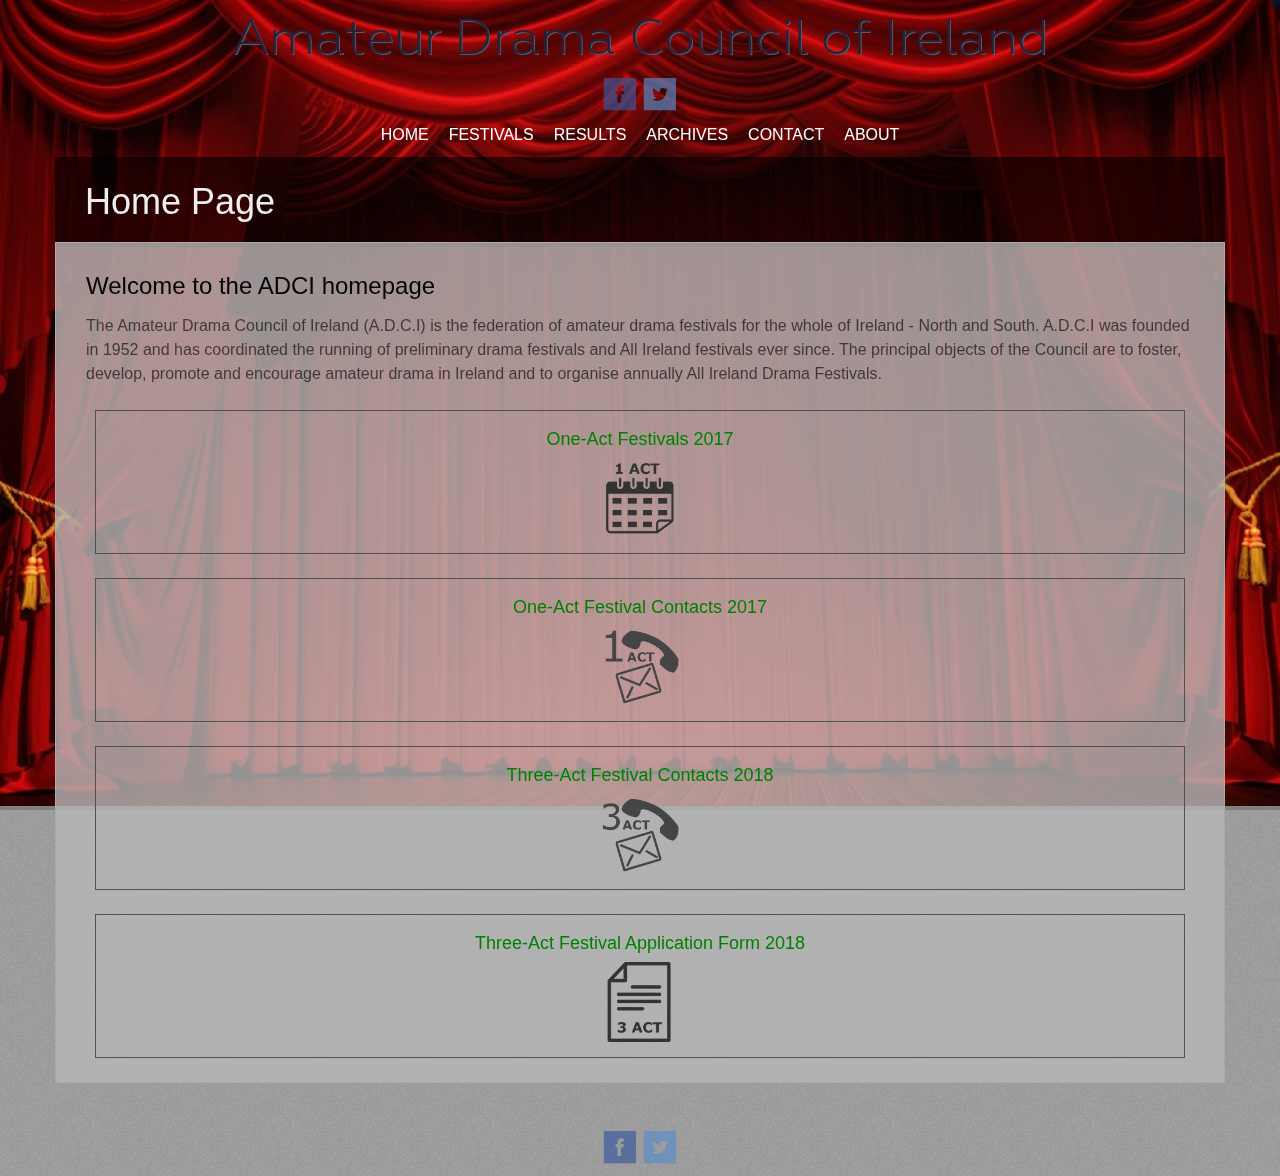
<file: index.html>
<html lang="en">
<head>
    <meta charset="UTF-8">
    <meta name="viewport" content="width=device-width, initial-scale=1">

    <title>Amateur Drama Council of Ireland</title>

    <link rel="canonical" href="http://adci.ie/">
    <link rel="shortlink" href="http://adci.ie/">
    <link rel="stylesheet" id="fifteen-bootstrap-style-css" href="css/fifteenBootstrap.css" type="text/css" media="all">
    <link rel="stylesheet" id="fifteen-basic-style-css" href="css/fifteenStyle.css" type="text/css" media="all">
    <link rel="stylesheet" id="fifteen-main-skin-css" href="css/fifteenSkins.css" type="text/css" media="all">
</head>
<body>
<div id="parallax-bg"></div>
<div id="foreground">

    <header role="banner">
        <h1 class="site-title">
            <a href="http://adci.ie/" title="Amateur Drama Council of Ireland" rel="home">Amateur Drama Council of
                Ireland</a>
        </h1>

        <div class="social-icons">
            <a target="_blank" href="https://www.facebook.com/adcipage/" title="Facebook"><img src="/img/facebook.png"></a>
            <a target="_blank" href="https://twitter.com/ADCI_Forum" title="Twitter"><img src="/img/twitter.png"></a>
        </div>
    </header>

    <div class="default-nav-wrapper">
        <nav id="site-navigation" role="navigation">
            <ul>
                <li><a href="/">Home</a></li>
                <li><a href="/festivals.html">Festivals</a></li>
                <li><a href="/results.html">Results</a></li>
                <li><a href="/archives.html">Archives</a></li>
                <li><a href="/contact.html">Contact</a></li>
                <li><a href="/about.html">About</a></li>
            </ul>
        </nav>
    </div>

    <h1 class="container navigation-context-header">Home Page</h1>

    <main id="content" class="container" role="main">

        <article>
            <h4 class="article-header">Welcome to the ADCI homepage</h4>
            <p>The Amateur Drama Council of Ireland (A.D.C.I) is the federation of amateur drama festivals for the whole
                of Ireland - North and South.
                A.D.C.I was founded in 1952 and has coordinated the running of preliminary drama festivals and All
                Ireland festivals ever since.
                The principal objects of the Council are to foster, develop, promote and encourage amateur drama in
                Ireland and to organise annually All Ireland Drama Festivals.</p>
        </article>

        <a href="/festivalList.php?year=2017&oneAct=true">
            <div class="widget">
                <h5>One-Act Festivals 2017</h5>
                <img class="aligncenter" src="/img/1ActLineUp.png" alt="1 Act Festivals" width="80" height="80">
            </div>
        </a>

        <a href="/doc/2017/OneActContacts2017.pdf">
            <div class="widget">
                <h5>One-Act Festival Contacts 2017</h5>
                <img class="aligncenter" src="/img/1ActContactIcon.png" alt="One-Act festival Organisers 2017"
                     width="80" height="80">
            </div>
        </a>

        <a href="/doc/2018/ThreeActContacts2018.pdf">
            <div class="widget">
                <h5>Three-Act Festival Contacts 2018</h5>
                <img class="aligncenter" src="/img/3ActContacts.png" alt="Three-Act festival Organisers 2018"
                     width="80" height="80">
            </div>
        </a>

        <a href="/doc/2017/ThreeActApplicationForm2017.docx">
            <div class="widget">
                <h5>Three-Act Festival Application Form 2018</h5>
                <img class="aligncenter" src="/img/3ActApplicationForm.png"
                     alt="Three-Act Festival Application Form 2018" width="80" height="80">
            </div>
        </a>

    </main>

    <footer class="social-icons">
        <a target="_blank" href="https://www.facebook.com/adcipage/" title="Facebook"><img src="/img/facebook.png"
                                                                                           alt="Facebook"></a>
        <a target="_blank" href="https://twitter.com/ADCI_Forum/" title="Twitter"><img src="/img/twitter.png"
                                                                                       alt="Twitter"></a>
    </footer>

</div>

</body>
</html>
</file>
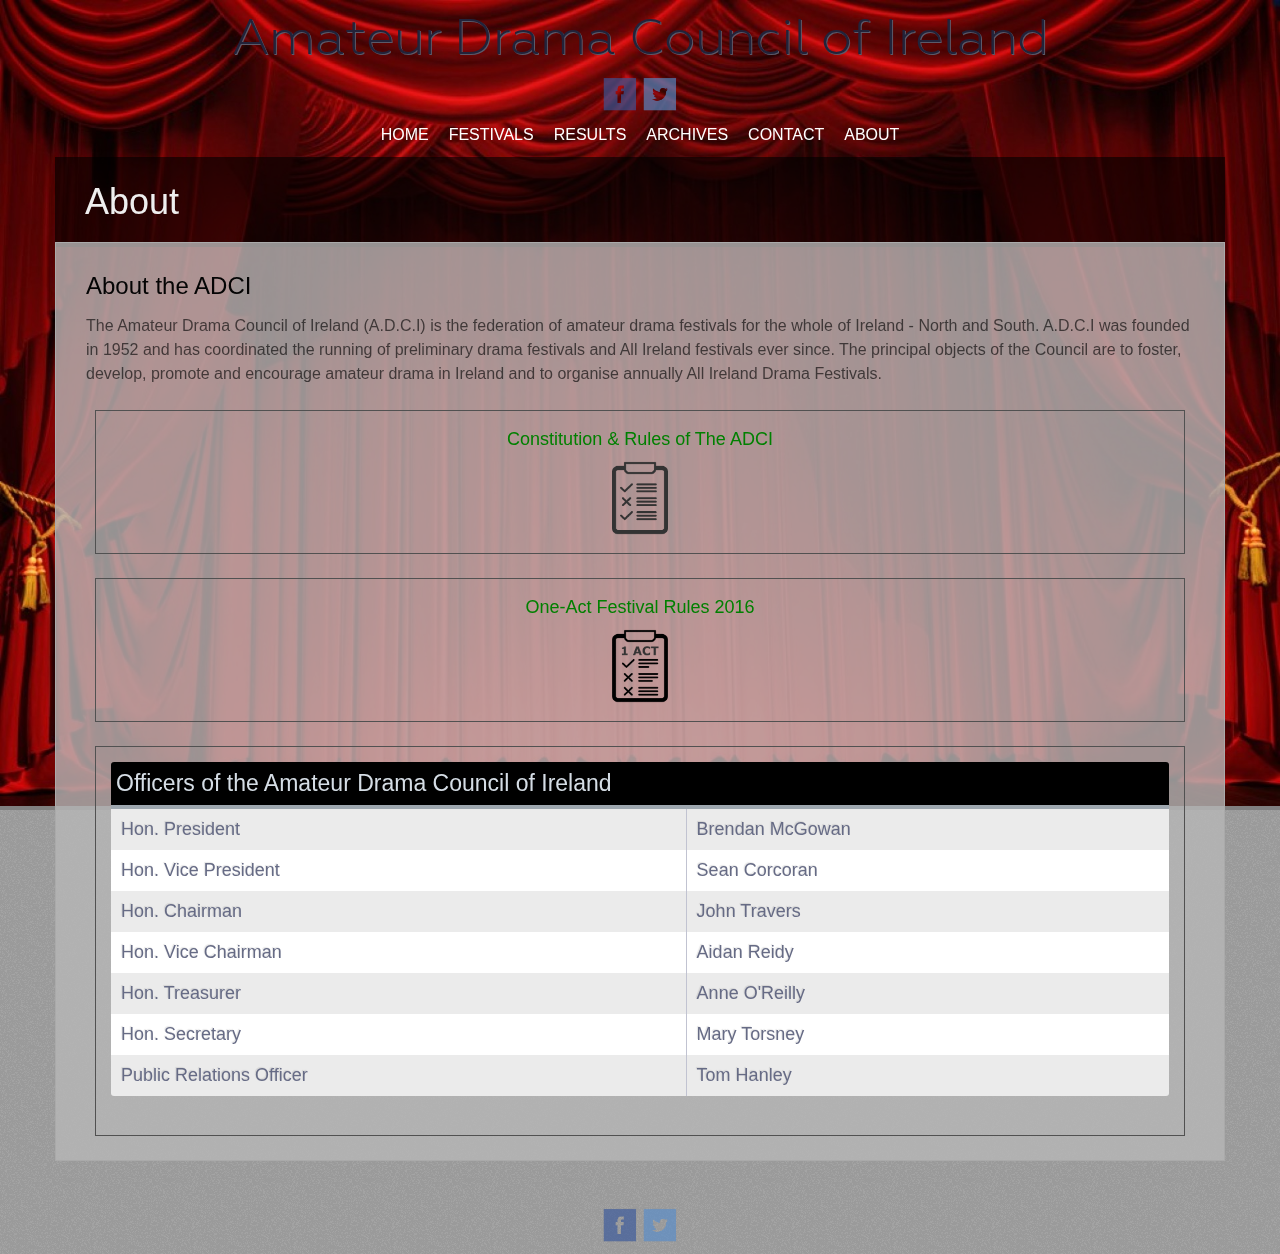
<file: about.html>
<html lang="en">
<head>
    <meta charset="UTF-8">
    <meta name="viewport" content="width=device-width, initial-scale=1">

    <title>Amateur Drama Council of Ireland</title>

    <link rel="canonical" href="http://adci.ie/results.html">
    <link rel="stylesheet" id="fifteen-bootstrap-style-css" href="css/fifteenBootstrap.css" type="text/css" media="all">
    <link rel="stylesheet" id="fifteen-basic-style-css" href="css/fifteenStyle.css" type="text/css" media="all">
    <link rel="stylesheet" id="fifteen-main-skin-css" href="css/fifteenSkins.css" type="text/css" media="all">
    <link rel="stylesheet" type="text/css" href="/css/table.css" media="all">
</head>
<body>
<div id="parallax-bg"></div>
<div id="foreground">

    <header role="banner">
        <h1 class="site-title">
            <a href="/" title="Amateur Drama Council of Ireland" rel="home">Amateur Drama Council of
                Ireland</a>
        </h1>

        <div class="social-icons">
            <a target="_blank" href="https://www.facebook.com/adcipage/" title="Facebook"><img
                src="img/facebook.png"></a>
            <a target="_blank" href="https://twitter.com/ADCI_Forum" title="Twitter"><img src="img/twitter.png"></a>
        </div>
    </header>

    <div class="default-nav-wrapper">
        <nav id="site-navigation" role="navigation">
            <ul>
                <li><a href="/">Home</a></li>
                <li><a href="/festivals.html">Festivals</a></li>
                <li><a href="/results.html">Results</a></li>
                <li><a href="/archives.html">Archives</a></li>
                <li><a href="/contact.html">Contact</a></li>
                <li><a href="/about.html">About</a></li>
            </ul>
        </nav>
    </div>

    <h1 class="container navigation-context-header">About</h1>

    <main id="content" class="container" role="main">

        <article>
            <h4 class="article-header">About the ADCI</h4>
            <p>The Amateur Drama Council of Ireland (A.D.C.I) is the federation of amateur drama festivals for the whole
                of Ireland - North and South.
                A.D.C.I was founded in 1952 and has coordinated the running of preliminary drama festivals and All
                Ireland festivals ever since.
                The principal objects of the Council are to foster, develop, promote and encourage amateur drama in
                Ireland and to organise annually All Ireland Drama Festivals.</p>
        </article>

        <a href="/doc/2015/ConstitutionofTheADCI2015.pdf">
            <div class="widget">
                <h5>Constitution &amp; Rules of The ADCI</h5>
                <img class="aligncenter" src="img/RulesIcon.png" alt="3 Act Contacts Icon" width="80" height="80">
            </div>
        </a>

        <a href="/doc/2016/OneActRules2016.pdf">
            <div class="widget">
                <h5>One-Act Festival Rules 2016</h5>
                <img class="aligncenter" src="img/1ActrulesIcon.png" alt="3 Act Contacts Icon" width="80" height="80">
            </div>
        </a>

        <div class="widget">
            <table id="table">
                <thead>
                <tr>
                    <th id="header" colspan="2">Officers of the Amateur Drama Council of Ireland</th>
                </tr>
                </thead>
                <tbody class="table-hover">
                <tr>
                    <td class="text-left">Hon. President</td>
                    <td class="text-left">Brendan McGowan</td>
                </tr>
                <tr>
                    <td class="text-left">Hon. Vice President</td>
                    <td class="text-left">Sean Corcoran</td>
                </tr>
                <tr>
                    <td class="text-left">Hon. Chairman</td>
                    <td class="text-left">John Travers</td>
                </tr>
                <tr>
                    <td class="text-left">Hon. Vice Chairman</td>
                    <td class="text-left">Aidan Reidy</td>
                </tr>
                <tr>
                    <td class="text-left">Hon. Treasurer</td>
                    <td class="text-left">Anne O'Reilly</td>
                </tr>
                <tr>
                    <td class="text-left">Hon. Secretary</td>
                    <td class="text-left">Mary Torsney</td>
                </tr>
                <tr>
                    <td class="text-left">Public Relations Officer</td>
                    <td class="text-left">Tom Hanley</td>
                </tr>
                </tbody>
            </table>
        </div>


    </main>

    <footer class="social-icons">
        <a target="_blank" href="https://www.facebook.com/adcipage/" title="Facebook"><img src="img/facebook.png"
                                                                                           alt="Facebook"></a>
        <a target="_blank" href="https://twitter.com/ADCI_Forum/" title="Twitter"><img src="img/twitter.png"
                                                                                       alt="Twitter"></a>
    </footer>


</div>

</body>
</html>
</file>
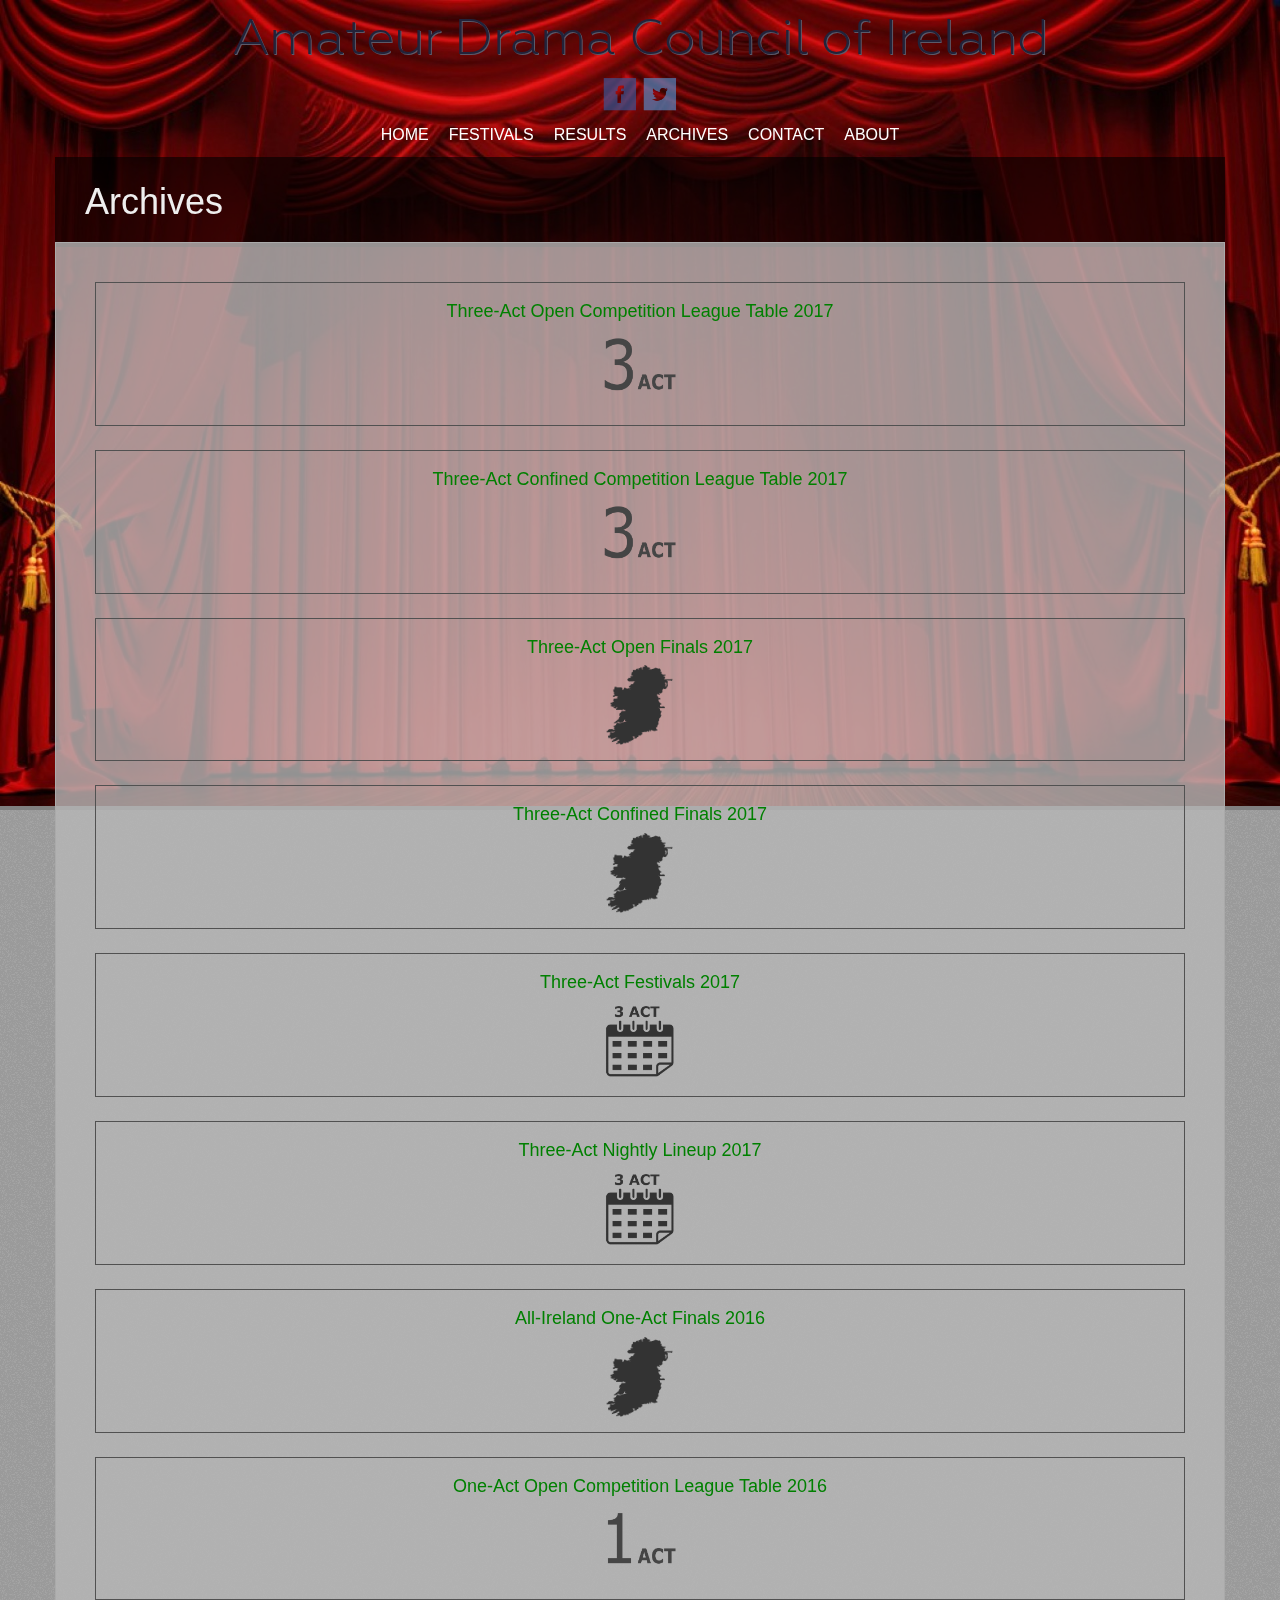
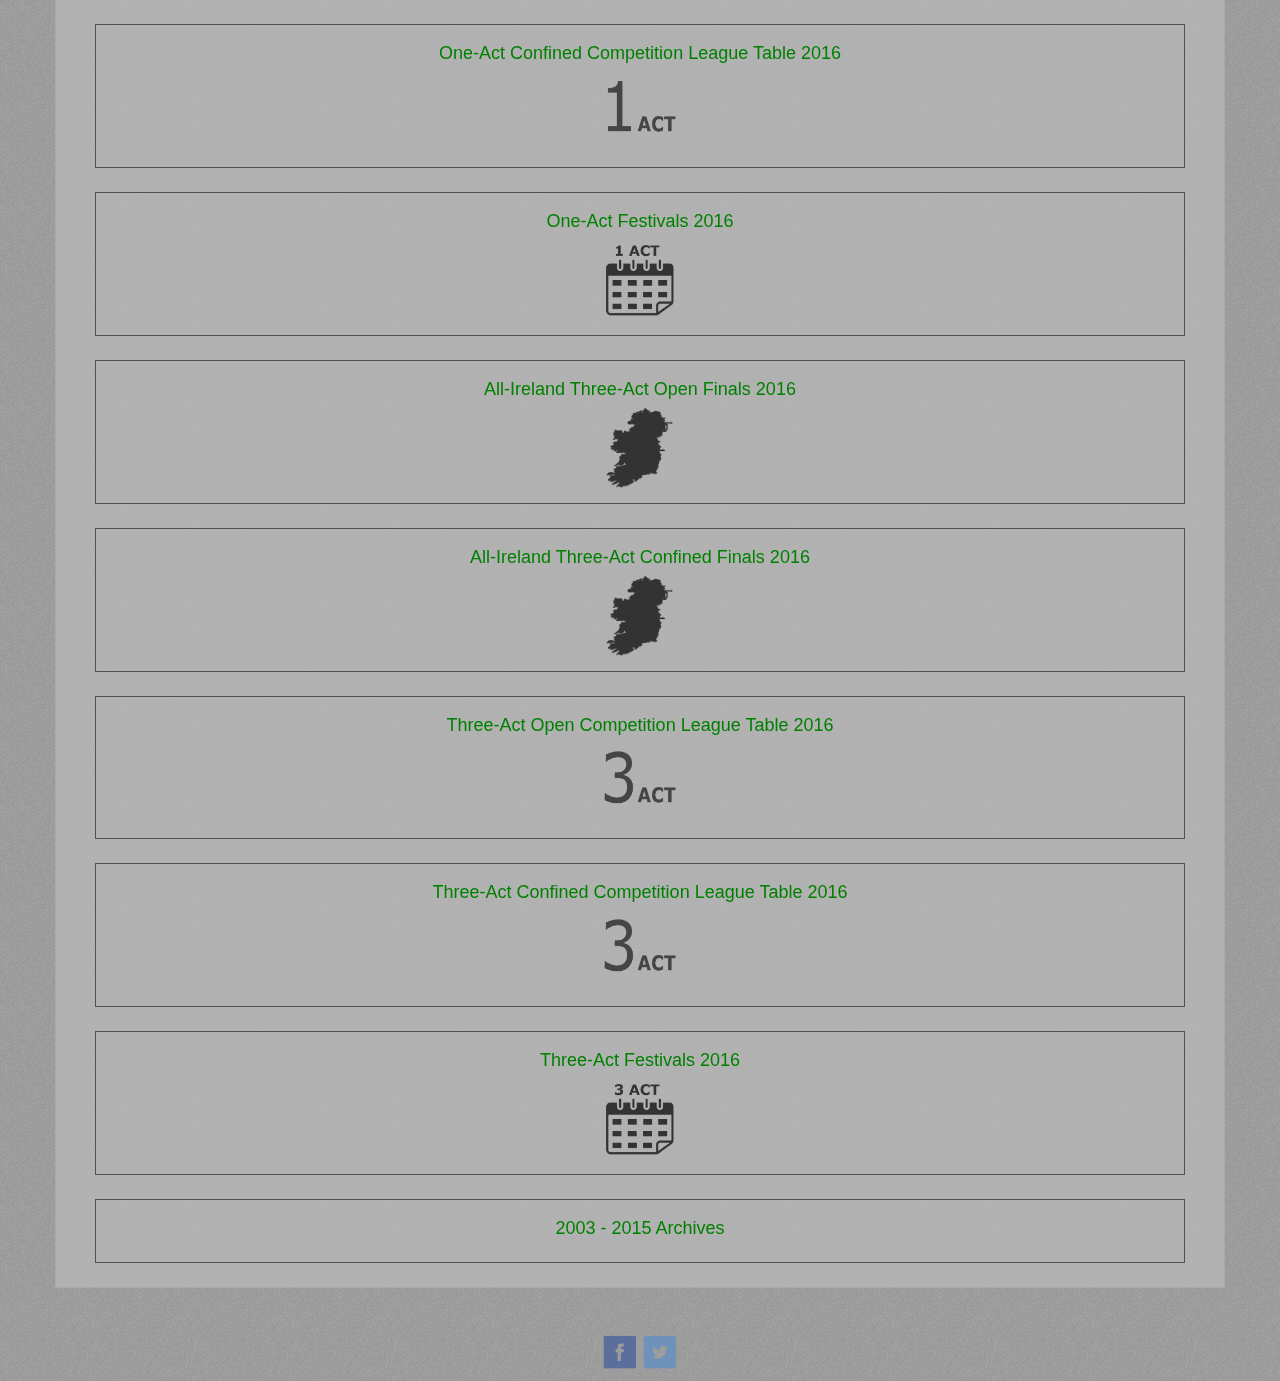
<file: archives.html>
<html lang="en">
<head>
    <meta charset="UTF-8">
    <meta name="viewport" content="width=device-width, initial-scale=1">

    <title>Amateur Drama Council of Ireland</title>

    <link rel="canonical" href="http://adci.ie/results.html">
    <link rel="stylesheet" id="fifteen-bootstrap-style-css" href="css/fifteenBootstrap.css" type="text/css" media="all">
    <link rel="stylesheet" id="fifteen-basic-style-css" href="css/fifteenStyle.css" type="text/css" media="all">
    <link rel="stylesheet" id="fifteen-main-skin-css" href="css/fifteenSkins.css" type="text/css" media="all">
</head>
<body>
<div id="parallax-bg"></div>
<div id="foreground">

    <header role="banner">
        <h1 class="site-title">
            <a href="/" title="Amateur Drama Council of Ireland" rel="home">Amateur Drama Council of
                Ireland</a>
        </h1>

        <div class="social-icons">
            <a target="_blank" href="https://www.facebook.com/adcipage/" title="Facebook"><img
                src="img/facebook.png"></a>
            <a target="_blank" href="https://twitter.com/ADCI_Forum" title="Twitter"><img src="img/twitter.png"></a>
        </div>
    </header>

    <div class="default-nav-wrapper">
        <nav id="site-navigation" role="navigation">
            <ul>
                <li><a href="/">Home</a></li>
                <li><a href="/festivals.html">Festivals</a></li>
                <li><a href="/results.html">Results</a></li>
                <li><a href="/archives.html">Archives</a></li>
                <li><a href="/contact.html">Contact</a></li>
                <li><a href="/about.html">About</a></li>
            </ul>
        </nav>
    </div>

    <h1 class="container navigation-context-header">Archives</h1>

    <main id="content" class="container" role="main">

        <a href="/leagueTable.php?year=2017&competition=Open">
            <div class="widget">
                <h5>Three-Act Open Competition League Table 2017</h5>
                <img class="aligncenter" src="img/3ActIcon.png"
                     alt="Three-Act Open Competition League Table 2017" width="80" height="80">
            </div>
        </a>

        <a href="/leagueTable.php?year=2017&competition=Confined">
            <div class="widget">
                <h5>Three-Act Confined Competition League Table 2017</h5>
                <img class="aligncenter" src="img/3ActIcon.png"
                     alt="Three-Act Confined Competition League Table 2017" width="80" height="80">
            </div>
        </a>

        <a href="/festival.php?name=All-Ireland Open&year=2017">
            <div class="widget">
                <h5>Three-Act Open Finals 2017</h5>
                <img class="aligncenter" src="/img/All-IrelandIcon.png" alt="All-Ireland Confined Finals 2017" width="80" height="80">
            </div>
        </a>

        <a href="/festival.php?name=All-Ireland Confined&year=2017">
            <div class="widget">
                <h5>Three-Act Confined Finals 2017</h5>
                <img class="aligncenter" src="/img/All-IrelandIcon.png" alt="All-Ireland Confined Finals 2017" width="80" height="80">
            </div>
        </a>

        <a href="/festivalList.php?year=2017">
            <div class="widget">
                <h5>Three-Act Festivals 2017</h5>
                <img class="aligncenter" src="/img/3ActlineUp.png" alt="3 Act Festivals" width="80" height="80">
            </div>
        </a>

        <a href="/doc/2017/WhatsOnNightly2017.pdf">
            <div class="widget">
                <h5>Three-Act Nightly Lineup 2017</h5>
                <img class="aligncenter" src="/img/3ActlineUp.png" alt="Three-Act Nightly Lineup 2017"
                     width="80" height="80">
            </div>
        </a>

        <a href="/festival.php?name=All-Ireland One Act&year=2016&oneAct=true">
            <div class="widget">
                <h5>All-Ireland One-Act Finals 2016</h5>
                <img class="aligncenter" src="img/All-IrelandIcon.png"
                     alt="All-Ireland One-Act Finals 2016" width="80" height="80">
            </div>
        </a>

        <a href="/leagueTable.php?year=2016&competition=Open&oneAct=true">
            <div class="widget">
                <h5>One-Act Open Competition League Table 2016</h5>
                <img class="aligncenter" src="img/1ActIcon.png"
                     alt="One-Act Open Competition League Table 2016" width="80" height="80">
            </div>
        </a>

        <a href="/leagueTable.php?year=2016&competition=Confined&oneAct=true">
            <div class="widget">
                <h5>One-Act Confined Competition League Table 2016</h5>
                <img class="aligncenter" src="img/1ActIcon.png"
                     alt="One-Act Confined Competition League Table 2016" width="80" height="80">
            </div>
        </a>

        <a href="/festivalList.php?year=2016&oneAct=true">
            <div class="widget">
                <h5>One-Act Festivals 2016</h5>
                <img class="aligncenter" src="/img/1ActLineUp.png" alt="1 Act Festivals" width="80" height="80">
            </div>
        </a>

        <a href="/festival.php?name=All-Ireland Open&year=2016">
            <div class="widget">
                <h5>All-Ireland Three-Act Open Finals 2016</h5>
                <img class="aligncenter" src="img/All-IrelandIcon.png"
                     alt="All-Ireland Three-Act Open Finals 2016" width="80" height="80">
            </div>
        </a>

        <a href="/festival.php?name=All-Ireland Confined&year=2016">
            <div class="widget">
                <h5>All-Ireland Three-Act Confined Finals 2016</h5>
                <img class="aligncenter" src="img/All-IrelandIcon.png"
                     alt="All-Ireland Three-Act Confined Finals 2016" width="80" height="80">
            </div>
        </a>

        <a href="/leagueTable.php?year=2016&competition=Open">
            <div class="widget">
                <h5>Three-Act Open Competition League Table 2016</h5>
                <img class="aligncenter" src="img/3ActIcon.png"
                     alt="Three-Act Open Competition League Table 2016" width="80" height="80">
            </div>
        </a>


        <a href="/leagueTable.php?year=2016&competition=Confined">
            <div class="widget">
                <h5>Three-Act Confined Competition League Table 2016</h5>
                <img class="aligncenter" src="img/3ActIcon.png"
                     alt="Three-Act Confined Competition League Table 2016" width="80" height="80">
            </div>
        </a>

        <a href="/festivalList.php?year=2016">
            <div class="widget">
                <h5>Three-Act Festivals 2016</h5>
                <img class="aligncenter" src="/img/3ActlineUp.png" alt="3 Act Festivals" width="80" height="80">
            </div>
        </a>




        <a href="http://adci.ie/archives/">
            <div class="widget">
                <h5>2003 - 2015 Archives</h5>
            </div>
        </a>


    </main>

    <footer class="social-icons">
        <a target="_blank" href="https://www.facebook.com/adcipage/" title="Facebook"><img src="img/facebook.png"
                                                                                           alt="Facebook"></a>
        <a target="_blank" href="https://twitter.com/ADCI_Forum/" title="Twitter"><img src="img/twitter.png"
                                                                                       alt="Twitter"></a>
    </footer>


</div>

</body>
</html>
</file>
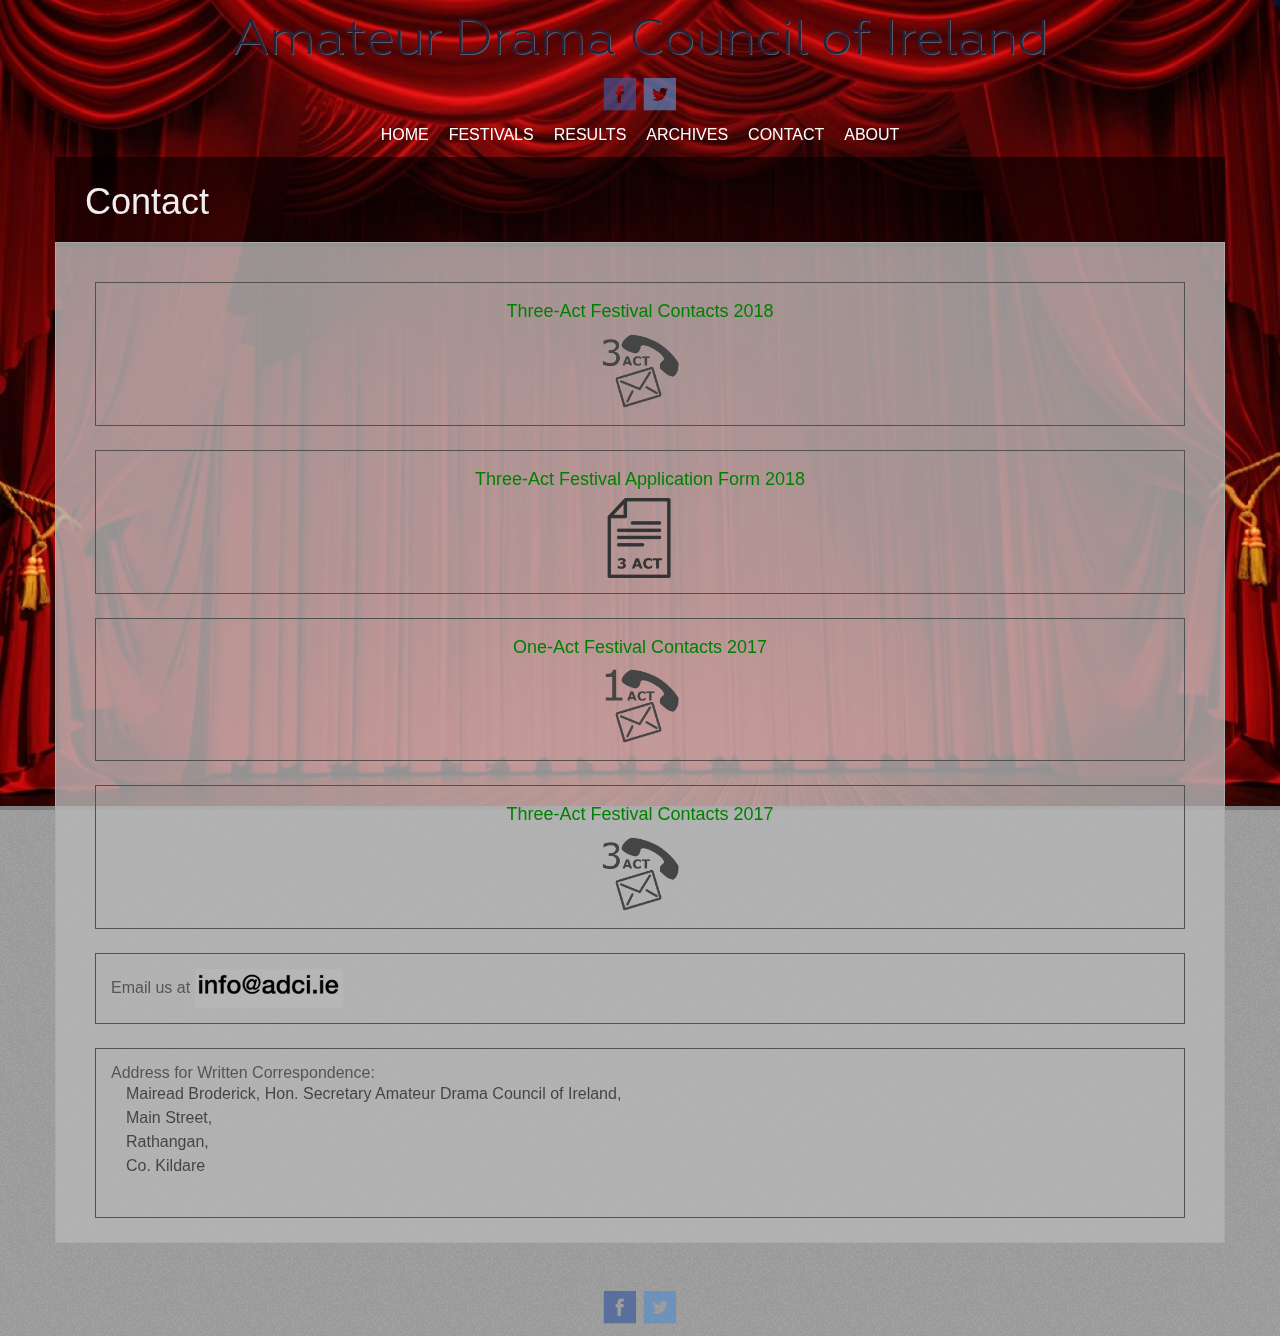
<file: contact.html>
<html lang="en">
<head>
    <meta charset="UTF-8">
    <meta name="viewport" content="width=device-width, initial-scale=1">

    <title>Amateur Drama Council of Ireland</title>

    <link rel="canonical" href="http://adci.ie/results.html">
    <link rel="stylesheet" id="fifteen-bootstrap-style-css" href="css/fifteenBootstrap.css" type="text/css" media="all">
    <link rel="stylesheet" id="fifteen-basic-style-css" href="css/fifteenStyle.css" type="text/css" media="all">
    <link rel="stylesheet" id="fifteen-main-skin-css" href="css/fifteenSkins.css" type="text/css" media="all">
</head>
<body>
<div id="parallax-bg"></div>
<div id="foreground">

    <header role="banner">
        <h1 class="site-title">
            <a href="/" title="Amateur Drama Council of Ireland" rel="home">Amateur Drama Council of
                Ireland</a>
        </h1>

        <div class="social-icons">
            <a target="_blank" href="https://www.facebook.com/adcipage/" title="Facebook"><img
                src="img/facebook.png"></a>
            <a target="_blank" href="https://twitter.com/ADCI_Forum" title="Twitter"><img src="img/twitter.png"></a>
        </div>
    </header>

    <div class="default-nav-wrapper">
        <nav id="site-navigation" role="navigation">
            <ul>
                <li><a href="/">Home</a></li>
                <li><a href="/festivals.html">Festivals</a></li>
                <li><a href="/results.html">Results</a></li>
                <li><a href="/archives.html">Archives</a></li>
                <li><a href="/contact.html">Contact</a></li>
                <li><a href="/about.html">About</a></li>
            </ul>
        </nav>
    </div>

    <h1 class="container navigation-context-header">Contact</h1>

    <main id="content" class="container" role="main">

        <a href="/doc/2018/ThreeActContacts2018.pdf">
            <div class="widget">
                <h5>Three-Act Festival Contacts 2018</h5>
                <img class="aligncenter" src="/img/3ActContacts.png" alt="Three-Act festival Organisers 2018"
                     width="80" height="80">
            </div>
        </a>

        <a href="/doc/2017/ThreeActApplicationForm2017.docx">
            <div class="widget">
                <h5>Three-Act Festival Application Form 2018</h5>
                <img class="aligncenter" src="/img/3ActApplicationForm.png"
                     alt="Three-Act Festival Application Form 2018" width="80" height="80">
            </div>
        </a>

        <a href="/doc/2017/OneActContacts2017.pdf">
            <div class="widget">
                <h5>One-Act Festival Contacts 2017</h5>
                <img class="aligncenter" src="/img/1ActContactIcon.png" alt="One-Act festival Organisers 2017"
                     width="80" height="80">
            </div>
        </a>

        <a href="/doc/2017/ThreeActContacts2017.pdf">
            <div class="widget">
                <h5>Three-Act Festival Contacts 2017</h5>
                <img class="aligncenter" src="/img/3ActContacts.png" alt="Three-Act festival Organisers 2017"
                     width="80" height="80">
            </div>
        </a>

        <div class="widget">
            <h3>Email us at <img src="/img/emailAddress.png" width="148" height="39"></h3>
        </div>


        <div class="widget">
            <h3 class="widget-title">Address for Written Correspondence:</h3>
            <p> Mairead Broderick, Hon. Secretary Amateur Drama Council of Ireland,<br>
                Main Street,<br>
                Rathangan,<br>
                Co. Kildare</p>
        </div>

    </main>

    <footer class="social-icons">
        <a target="_blank" href="https://www.facebook.com/adcipage/" title="Facebook"><img src="img/facebook.png"
                                                                                           alt="Facebook"></a>
        <a target="_blank" href="https://twitter.com/ADCI_Forum/" title="Twitter"><img src="img/twitter.png"
                                                                                       alt="Twitter"></a>
    </footer>


</div>

</body>
</html>
</file>
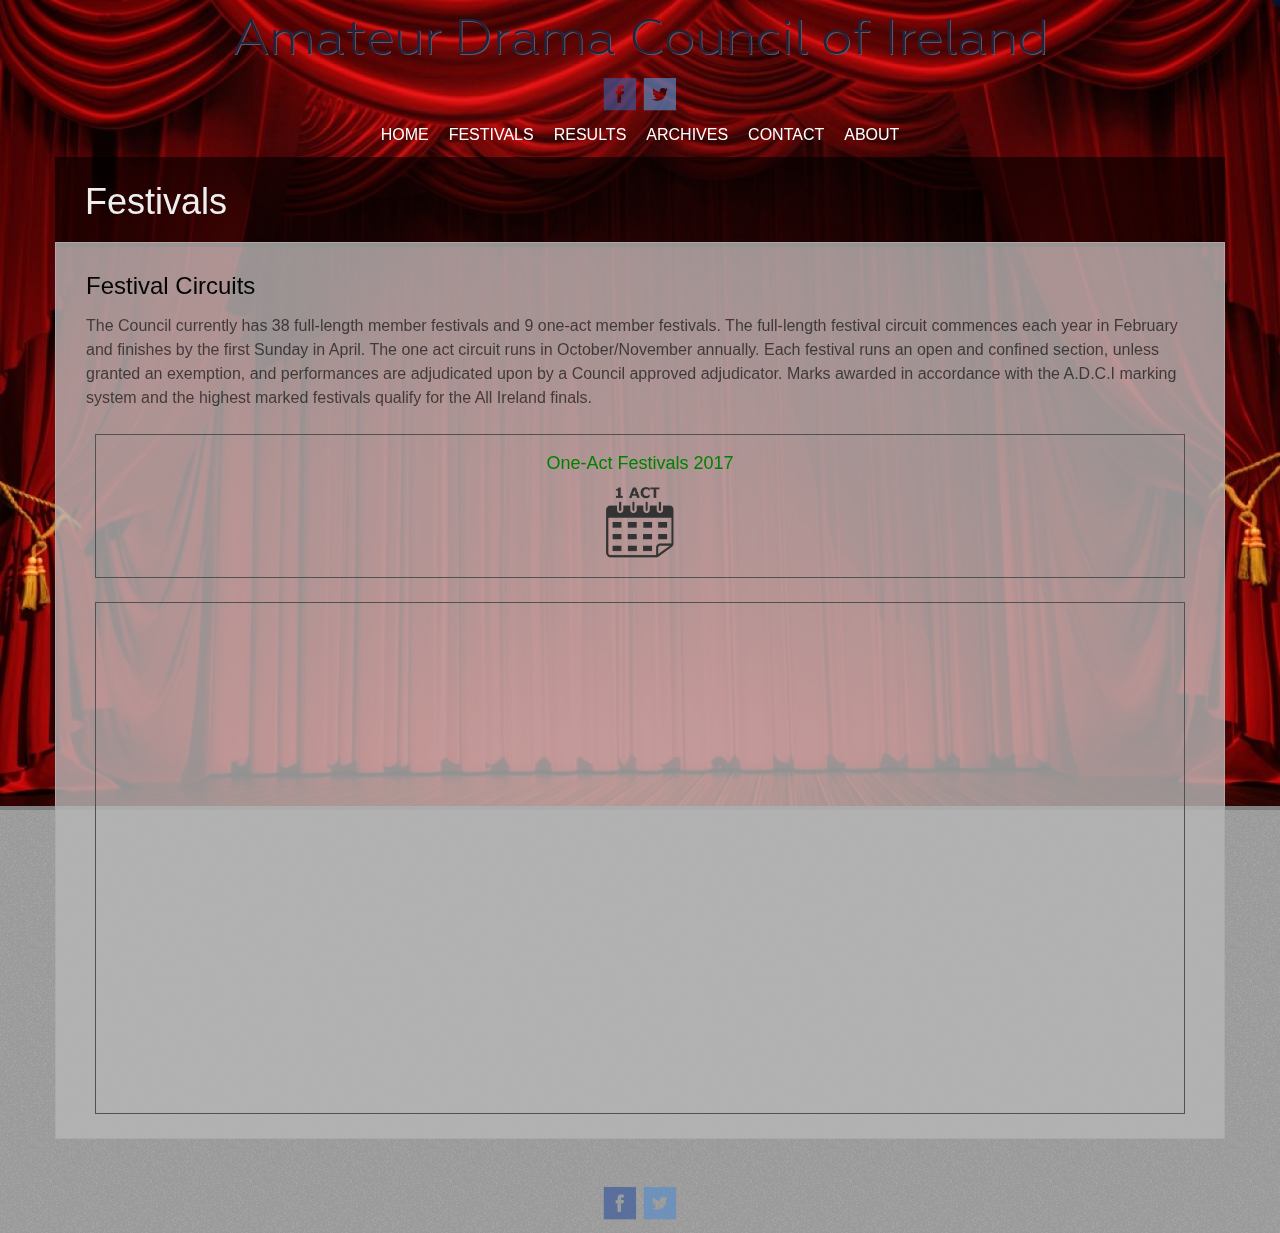
<file: festivals.html>
<html lang="en">
<head>
    <meta charset="UTF-8">
    <meta name="viewport" content="width=device-width, initial-scale=1">

    <title>Amateur Drama Council of Ireland</title>

    <link rel="canonical" href="http://adci.ie/festivals.html">
    <link rel="shortlink" href="http://adci.ie/festivals.html">
    <link rel="stylesheet" id="fifteen-bootstrap-style-css" href="css/fifteenBootstrap.css" type="text/css" media="all">
    <link rel="stylesheet" id="fifteen-basic-style-css" href="css/fifteenStyle.css" type="text/css" media="all">
    <link rel="stylesheet" id="fifteen-main-skin-css" href="css/fifteenSkins.css" type="text/css" media="all">
    <link rel="stylesheet" type="text/css" href="/css/festival.css" media="all">
</head>
<body>
<div id="parallax-bg"></div>
<div id="foreground">

    <header role="banner">
        <h1 class="site-title">
            <a href="/" title="Amateur Drama Council of Ireland" rel="home">Amateur Drama Council of
                Ireland</a>
        </h1>

        <div class="social-icons">
            <a target="_blank" href="https://www.facebook.com/adcipage/" title="Facebook"><img
                src="img/facebook.png"></a>
            <a target="_blank" href="https://twitter.com/ADCI_Forum" title="Twitter"><img src="img/twitter.png"></a>
        </div>
    </header>

    <div class="default-nav-wrapper">
        <nav id="site-navigation" role="navigation">
            <ul>
                <li><a href="/">Home</a></li>
                <li><a href="/festivals.html">Festivals</a></li>
                <li><a href="/results.html">Results</a></li>
                <li><a href="/archives.html">Archives</a></li>
                <li><a href="/contact.html">Contact</a></li>
                <li><a href="/about.html">About</a></li>
            </ul>
        </nav>
    </div>

    <h1 class="container navigation-context-header">Festivals</h1>

    <main id="content" class="container" role="main">

        <article>
            <h4 class="article-header">Festival Circuits</h4>
            <p>The Council currently has 38 full-length member festivals and 9 one-act member festivals.
                The full-length festival circuit commences each year in February and finishes by the first Sunday in
                April.
                The one act circuit runs in October/November annually. Each festival runs an open and confined section,
                unless granted an exemption, and performances are adjudicated upon by a Council approved adjudicator.
                Marks awarded in accordance with the A.D.C.I marking system and the highest marked festivals qualify
                for the All Ireland finals.</p>
        </article>

        <a href="/festivalList.php?year=2017&oneAct=true">
            <div class="widget">
                <h5>One-Act Festivals 2017</h5>
                <img class="aligncenter" src="/img/1ActLineUp.png" alt="1 Act Festivals" width="80" height="80">
            </div>
        </a>

        <div class="widget">
            <iframe class="aligncenter" src="https://www.google.com/maps/d/embed?mid=1o9Q5B6mOuvLgSKiN_tsdpD5lgXM&hl=en" width="640"
                    height="480"></iframe>
        </div>

</main>

<footer class="social-icons">
    <a target="_blank" href="https://www.facebook.com/adcipage/" title="Facebook"><img src="img/facebook.png"
                                                                                       alt="Facebook"></a>
    <a target="_blank" href="https://twitter.com/ADCI_Forum/" title="Twitter"><img src="img/twitter.png"
                                                                                   alt="Twitter"></a>
</footer>


</div>

</body>
</html>
</file>
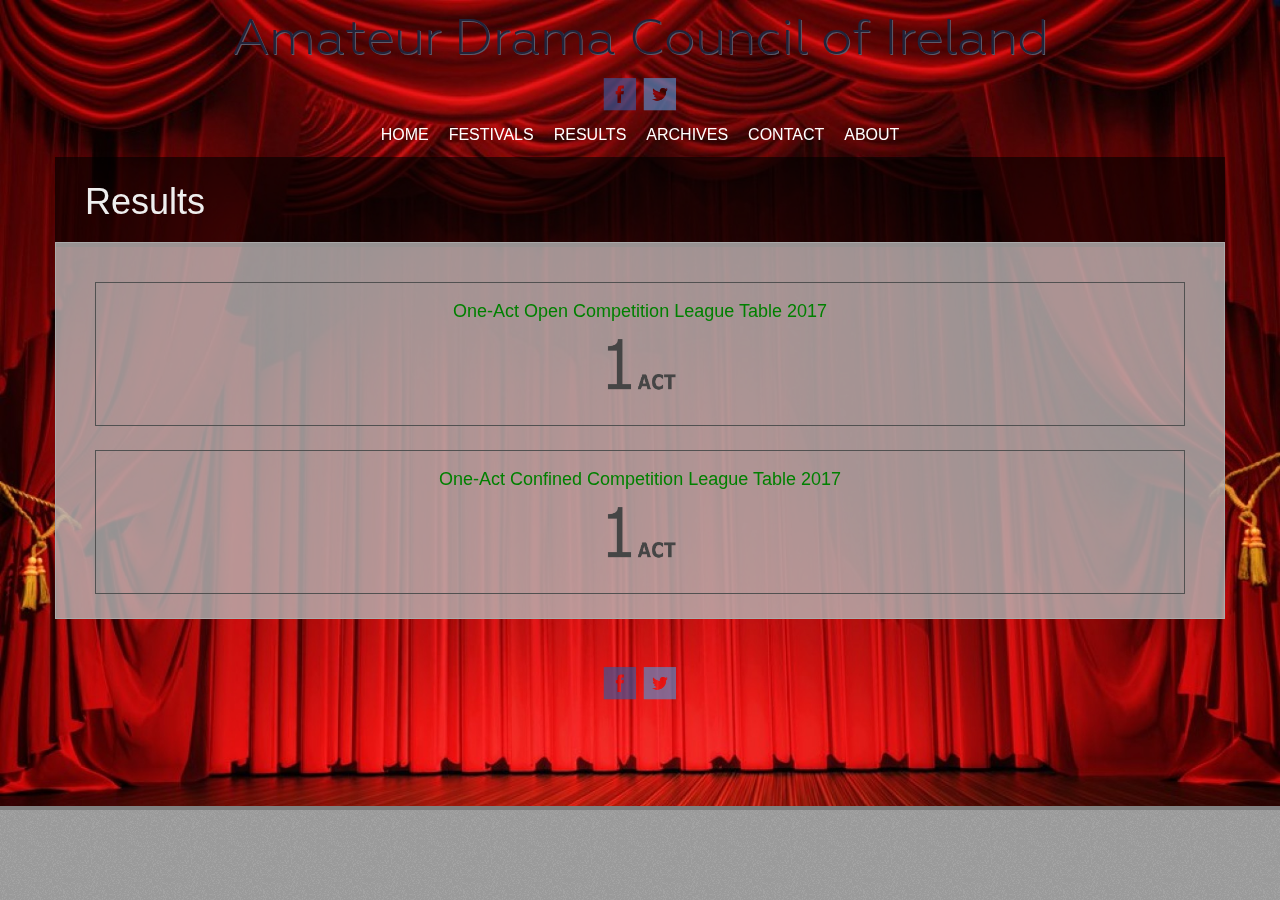
<file: results.html>
<html lang="en">
<head>
    <meta charset="UTF-8">
    <meta name="viewport" content="width=device-width, initial-scale=1">

    <title>Amateur Drama Council of Ireland</title>

    <link rel="canonical" href="http://adci.ie/results.html">
    <link rel="shortlink" href="http://adci.ie/results.html">
    <link rel="stylesheet" id="fifteen-bootstrap-style-css" href="css/fifteenBootstrap.css" type="text/css" media="all">
    <link rel="stylesheet" id="fifteen-basic-style-css" href="css/fifteenStyle.css" type="text/css" media="all">
    <link rel="stylesheet" id="fifteen-main-skin-css" href="css/fifteenSkins.css" type="text/css" media="all">
</head>
<body>
<div id="parallax-bg"></div>
<div id="foreground">

    <header role="banner">
        <h1 class="site-title">
            <a href="/" title="Amateur Drama Council of Ireland" rel="home">Amateur Drama Council of
                Ireland</a>
        </h1>

        <div class="social-icons">
            <a target="_blank" href="https://www.facebook.com/adcipage/" title="Facebook"><img
                src="img/facebook.png"></a>
            <a target="_blank" href="https://twitter.com/ADCI_Forum" title="Twitter"><img src="img/twitter.png"></a>
        </div>
    </header>

    <div class="default-nav-wrapper">
        <nav id="site-navigation" role="navigation">
            <ul>
                <li><a href="/">Home</a></li>
                <li><a href="/festivals.html">Festivals</a></li>
                <li><a href="/results.html">Results</a></li>
                <li><a href="/archives.html">Archives</a></li>
                <li><a href="/contact.html">Contact</a></li>
                <li><a href="/about.html">About</a></li>
            </ul>
        </nav>
    </div>

    <h1 class="container navigation-context-header">Results</h1>

    <main id="content" class="container" role="main">

        <a href="/leagueTable.php?year=2017&competition=Open&oneAct=true">
            <div class="widget">
                <h5>One-Act Open Competition League Table 2017</h5>
                <img class="aligncenter" src="img/1ActIcon.png"
                     alt="One-Act Open Competition League Table 2017" width="80" height="80">
            </div>
        </a>


        <a href="/leagueTable.php?year=2017&competition=Confined&oneAct=true">
            <div class="widget">
                <h5>One-Act Confined Competition League Table 2017</h5>
                <img class="aligncenter" src="img/1ActIcon.png"
                     alt="One-Act Confined Competition League Table 2017" width="80" height="80">
            </div>
        </a>

    </main>

    <footer class="social-icons">
        <a target="_blank" href="https://www.facebook.com/adcipage/" title="Facebook"><img src="img/facebook.png"
                                                                                           alt="Facebook"></a>
        <a target="_blank" href="https://twitter.com/ADCI_Forum/" title="Twitter"><img src="img/twitter.png"
                                                                                       alt="Twitter"></a>
    </footer>


</div>

</body>
</html>
</file>
<file: css/fifteenStyle.css>
/*
Theme Name: Fifteen
Theme URI: http://inkhive.com/product/fifteen/
Author: Rohit Tripathi
Author URI: http://inkhive.com/
Description: Fifteen is the Photography or Portfolio based WordPress theme, best suitable for Professional Artists. This theme is built on the HTML5 and CSS3 Framework, Bootstrap 3.0 From Twitter. With a Very Modern Design, this theme is 100% Responsive. 3 Column Grid Layout for Home and Archive Pages, make it look very stunning.  It supports Featured images, Custom Widgets, Cool Animations, Full Width Pages and much more.  Theme is Translation ready, and Language files for Spanish, German and French have been included to give you a head start.
Version: 1.0.0.8
License: GNU General Public License
License URI: license.txt
Text Domain: fifteen
Domain Path: /languages/
Tags: light, custom-background, two-columns, right-sidebar, responsive-layout, custom-menu, sticky-post, theme-options, threaded-comments, translation-ready, gray, left-sidebar, custom-menu, editor-style, featured-images, full-width-template, sticky-post, theme-options, threaded-comments, photoblogging

Fifteen is based on Underscores http://underscores.me/, (C) 2012-2013 Automattic, Inc.
Fifteen WordPress Theme, Copyright 2013 Rohit Tripathi.
Fifteen WordPress Theme is distributed under the terms of the GNU GPL v3.
*/
/* =Reset
-------------------------------------------------------------- */

html, body, div, span, applet, object, iframe,
h1, h2, h3, h4, h5, h6, p, blockquote, pre,
a, abbr, acronym, address, big, cite, code,
del, dfn, em, font, ins, kbd, q, s, samp,
small, strike, strong, sub, sup, tt, var,
dl, dt, dd, ol, ul, li,
fieldset, form, label, legend,
table, caption, tbody, tfoot, thead, tr, th, td {
    border: 0;
    font-family: inherit;
    font-size: 100%;
    font-style: inherit;
    font-weight: inherit;
    margin: 0;
    outline: 0;
    padding: 0;
    vertical-align: baseline;
}

html {
    font-size: 62.5%; /* Corrects text resizing oddly in IE6/7 when body font-size is set using em units http://clagnut.com/blog/348/#c790 */
    overflow-y: scroll; /* Keeps page centred in all browsers regardless of content height */
    -webkit-text-size-adjust: 100%; /* Prevents iOS text size adjust after orientation change, without disabling user zoom */
    -ms-text-size-adjust:     100%; /* www.456bereastreet.com/archive/201012/controlling_text_size_in_safari_for_ios_without_disabling_user_zoom/ */
}
body {
    word-wrap: break-word;
    -ms-word-wrap: break-word;
}
article,
aside,
details,
figcaption,
figure,
footer,
header,
main,
nav,
section {
    display: block;
}
ol, ul {
    list-style: none;
}
table { /* tables still need 'cellspacing="0"' in the markup */
    border-collapse: separate;
    border-spacing: 0;
}
caption, th, td {
    font-weight: normal;
    text-align: left;
}
blockquote:before, blockquote:after,
q:before, q:after {
    content: "";
}
blockquote, q {
    quotes: "" "";
}
a:focus {
    outline: thin dotted;
}
a:hover,
a:active { /* Improves readability when focused and also mouse hovered in all browsers people.opera.com/patrickl/experiments/keyboard/test */
    outline: 0;
}
a img {
    border: 0;
    margin-top: 0.7em;
    margin-bottom: 0.7em;
}


/* =Global
----------------------------------------------- */

body,
button,
input,
select,
textarea {
    color: #404040;
    font-family: sans-serif;
    font-size: 16px;
    font-size: 1.6rem;
    line-height: 1.5;
}

/* Headings */
h1, h2, h3, h4, h5, h6 {
    clear: both;
}
hr {
    background-color: #ccc;
    border: 0;
    height: 1px;
    margin-bottom: 1.5em;
}

/* Text elements */
p {
    margin-bottom: 1.5em;
    padding-left: 15px;
    padding-right: 15px;
    color: rgba(4, 4, 4, 0.64);
    font-size: 16px;
}
ul, ol {
    margin: 0 0 1.5em 3em;
}
ul {
    list-style: disc;
}
ol {
    list-style: decimal;
}
li > ul,
li > ol {
    margin-bottom: 0;
    margin-left: 1.5em;
}
dt {
    font-weight: bold;
}
dd {
    margin: 0 1.5em 1.5em;
}
b, strong {
    font-weight: bold;
}
dfn, cite, em, i {
    font-style: italic;
}
blockquote {
    margin: 0 1.5em;
}
address {
    margin: 0 0 1.5em;
}
pre {
    background: #eee;
    font-family: "Courier 10 Pitch", Courier, monospace;
    font-size: 15px;
    font-size: 1.5rem;
    line-height: 1.6;
    margin-bottom: 1.6em;
    max-width: 100%;
    overflow: auto;
    padding: 1.6em;
}
code, kbd, tt, var {
    font: 15px Monaco, Consolas, "Andale Mono", "DejaVu Sans Mono", monospace;
}
abbr, acronym {
    border-bottom: 1px dotted #666;
    cursor: help;
}
mark, ins {
    background: #fff9c0;
    text-decoration: none;
}
sup,
sub {
    font-size: 75%;
    height: 0;
    line-height: 0;
    position: relative;
    vertical-align: baseline;
}
sup {
    bottom: 1ex;
}
sub {
    top: .5ex;
}
small {
    font-size: 75%;
}
big {
    font-size: 125%;
}
figure {
    margin: 0;
}
table {
    margin: 0 0 1.5em;
    width: 100%;
}
th {
    font-weight: bold;
}
img {
    height: auto; /* Make sure images are scaled correctly. */
    max-width: 100%; /* Adhere to container width. */
}
button,
input,
select,
textarea {
    font-size: 100%; /* Corrects font size not being inherited in all browsers */
    margin: 0; /* Addresses margins set differently in IE6/7, F3/4, S5, Chrome */
    vertical-align: baseline; /* Improves appearance and consistency in all browsers */
    *vertical-align: middle; /* Improves appearance and consistency in all browsers */
}
button,
input {
    line-height: normal; /* Addresses FF3/4 setting line-height using !important in the UA stylesheet */
}
button,
html input[type="button"],
input[type="reset"],
input[type="submit"] {
    border: 1px solid #ccc;
    border-color: #ccc #ccc #bbb #ccc;
    border-radius: 3px;
    background: #e6e6e6;
    box-shadow: inset 0 1px 0 rgba(255, 255, 255, 0.5), inset 0 15px 17px rgba(255, 255, 255, 0.5), inset 0 -5px 12px rgba(0, 0, 0, 0.05);
    color: rgba(0, 0, 0, .8);
    cursor: pointer; /* Improves usability and consistency of cursor style between image-type 'input' and others */
    -webkit-appearance: button; /* Corrects inability to style clickable 'input' types in iOS */
    font-size: 12px;
    font-size: 1.2rem;
    line-height: 1;
    padding: .6em 1em .4em;
    text-shadow: 0 1px 0 rgba(255, 255, 255, 0.8);
}
button:hover,
html input[type="button"]:hover,
input[type="reset"]:hover,
input[type="submit"]:hover {
    border-color: #ccc #bbb #aaa #bbb;
    box-shadow: inset 0 1px 0 rgba(255, 255, 255, 0.8), inset 0 15px 17px rgba(255, 255, 255, 0.8), inset 0 -5px 12px rgba(0, 0, 0, 0.02);
}
button:focus,
html input[type="button"]:focus,
input[type="reset"]:focus,
input[type="submit"]:focus,
button:active,
html input[type="button"]:active,
input[type="reset"]:active,
input[type="submit"]:active {
    border-color: #aaa #bbb #bbb #bbb;
    box-shadow: inset 0 -1px 0 rgba(255, 255, 255, 0.5), inset 0 2px 5px rgba(0, 0, 0, 0.15);
}
input[type="checkbox"],
input[type="radio"] {
    box-sizing: border-box; /* Addresses box sizing set to content-box in IE8/9 */
    padding: 0; /* Addresses excess padding in IE8/9 */
}
input[type="search"] {
    -webkit-appearance: textfield; /* Addresses appearance set to searchfield in S5, Chrome */
    -webkit-box-sizing: content-box; /* Addresses box sizing set to border-box in S5, Chrome (include -moz to future-proof) */
    -moz-box-sizing:    content-box;
    box-sizing:         content-box;
}
input[type="search"]::-webkit-search-decoration { /* Corrects inner padding displayed oddly in S5, Chrome on OSX */
    -webkit-appearance: none;
}
button::-moz-focus-inner,
input::-moz-focus-inner { /* Corrects inner padding and border displayed oddly in FF3/4 www.sitepen.com/blog/2008/05/14/the-devils-in-the-details-fixing-dojos-toolbar-buttons/ */
    border: 0;
    padding: 0;
}
input[type="text"],
input[type="email"],
input[type="url"],
input[type="password"],
input[type="search"],
textarea {
    color: #666;
    border: 1px solid #ccc;
    border-radius: 3px;
}
input[type="text"]:focus,
input[type="email"]:focus,
input[type="url"]:focus,
input[type="password"]:focus,
input[type="search"]:focus,
textarea:focus {
    color: #111;
}
input[type="text"],
input[type="email"],
input[type="url"],
input[type="password"],
input[type="search"] {
    padding: 3px;
}
textarea {
    overflow: auto; /* Removes default vertical scrollbar in IE6/7/8/9 */
    padding-left: 3px;
    vertical-align: top; /* Improves readability and alignment in all browsers */
    width: 98%;
}

/* Alignment */
.alignleft {
    display: inline;
    float: left;
    margin-right: 1.5em;
}
.alignright {
    display: inline;
    float: right;
    margin-left: 1.5em;
}
.aligncenter {
    clear: both;
    display: block;
    margin: 0 auto;
}

/* Text meant only for screen readers */
.screen-reader-text {
    clip: rect(1px, 1px, 1px, 1px);
    position: absolute !important;
}

.screen-reader-text:hover,
.screen-reader-text:active,
.screen-reader-text:focus {
    background-color: #f1f1f1;
    border-radius: 3px;
    box-shadow: 0 0 2px 2px rgba(0, 0, 0, 0.6);
    clip: auto !important;
    color: #21759b;
    display: block;
    font-size: 14px;
    font-weight: bold;
    height: auto;
    left: 5px;
    line-height: normal;
    padding: 15px 23px 14px;
    text-decoration: none;
    top: 5px;
    width: auto;
    z-index: 100000; /* Above WP toolbar */
}

/* Clearing */
.clear:before,
.clear:after,
.entry-content:before,
.entry-content:after,
.comment-content:before,
.comment-content:after,
.site-header:before,
.site-header:after,
.site-content:before,
.site-content:after,
.site-footer:before,
.site-footer:after {
    content: '';
    display: table;
}

.clear:after,
.entry-content:after,
.comment-content:after,
.site-header:after,
.site-content:after,
.site-footer:after {
    clear: both;
}



/* =Content
----------------------------------------------- */

.sticky {
}
.hentry {
    margin: 0 0 1.5em;
}
.byline,
.updated {
    display: none;
}
.single .byline,
.group-blog .byline {
    display: inline;
}
.page-content,
.entry-content,
.entry-summary {
    margin: 1.5em 0 0;
}
.page-links {
    clear: both;
    margin: 0 0 1.5em;
}


/* =Asides
----------------------------------------------- */

.blog .format-aside .entry-title,
.archive .format-aside .entry-title {
    display: none;
}


/* =Media
----------------------------------------------- */

.page-content img.wp-smiley,
.entry-content img.wp-smiley,
.comment-content img.wp-smiley {
    border: none;
    margin-bottom: 0;
    margin-top: 0;
    padding: 0;
}
.wp-caption {
    border: 1px solid #ccc;
    margin-bottom: 1.5em;
    max-width: 100%;
}
.wp-caption img[class*="wp-image-"] {
    display: block;
    margin: 1.2% auto 0;
    max-width: 98%;
}
.wp-caption-text {
    text-align: center;
}
.wp-caption .wp-caption-text {
    margin: 0.8075em 0;
}
.site-main .gallery {
    margin-bottom: 1.5em;
}
.gallery-caption {
}
.site-main .gallery a img {
    border: none;
    height: auto;
    max-width: 90%;
}
.site-main .gallery dd {
    margin: 0;
}
.site-main .gallery-columns-4 .gallery-item {
}
.site-main .gallery-columns-4 .gallery-item img {
}

/* Make sure embeds and iframes fit their containers */
embed,
iframe,
object {
    max-width: 100%;
}


/* =Navigation
----------------------------------------------- */

.site-main [class*="navigation"] {
    margin: 0 0 1.5em;
    overflow: hidden;
}
[class*="navigation"] .nav-previous {
    float: left;
    width: 50%;
}
[class*="navigation"] .nav-next {
    float: right;
    text-align: right;
    width: 50%;
}


/* =Comments
----------------------------------------------- */


/* =Widgets
----------------------------------------------- */

.widget {
    margin: 1.5em;
    padding: 15px;
    border: 1px solid #515151;
}

:hover.widget {
    background: rgba(74, 74, 74, 0.05);
}

.widget h5 {
    text-align: center;
    font-size: 18px;
    padding-bottom: 8px;
    padding-top: 4px;
}

/* Make sure select elements fit in widgets */
.widget select {
    max-width: 100%;
}

/* Search widget */
.widget_search .search-submit {
    display: none;
}


/* =Infinite Scroll
----------------------------------------------- */

/* Globally hidden elements when Infinite Scroll is supported and in use. */
.infinite-scroll .paging-navigation, /* Older / Newer Posts Navigation (always hidden) */
.infinite-scroll.neverending .site-footer { /* Theme Footer (when set to scrolling) */
    display: none;
}

/* When Infinite Scroll has reached its end we need to re-display elements that were hidden (via .neverending) before */
.infinity-end.neverending .site-footer {
    display: block;
}
.byline {
    display: inline !important;
}
ol.comment-list {
    margin-left: 0;
}
/* = Fix for equalHeights
----------------------------------------------- */

@media screen and (min-width: 1200px) {
    .featured-thumb {
        min-height: 207px !important;
        overflow: hidden;
    }
}
@media screen and (min-width: 992px) and (max-width: 1199px) {
    .featured-thumb {
        min-height: 170px !important;
        overflow: hidden;
    }
}
</file>
<file: css/table.css>
@import url(http://fonts.googleapis.com/css?family=Roboto:400,500,700,300,100);

.table-wrapper {
    overflow:auto;
    margin-bottom: 18px;
}


#table-body {
  background-color: #3e94ec;
  font-family: "Roboto", helvetica, arial, sans-serif;
  font-size: 16px;
  font-weight: 400;
  text-rendering: optimizeLegibility;
  overflow: scroll;
}
@media print {
    #table-body {
        font-size: 10px;
        font-weight: lighter;
        line-height: 1.0;
    }
}


#header {
background: black;

}



/*** Table Styles **/

#table-fill {
  background: black;
  border-radius:3px;
  border-collapse: collapse;
  height: 320px;
  margin: auto;
  /*max-width: 1200px;*/
  padding:5px;
  width: 100%;
  box-shadow: 0 5px 10px rgba(0, 0, 0, 0.1);
  animation: float 5s infinite;
}
@media print{
    #table-fill{
        height: 0px;
        padding: 0px;
        margin: 0;
        line-height: 1.0;
    }
}

th {
  color:#D5DDE5;
  background:#1b1e24;
  border-bottom:4px solid #9ea7af;
  border-right: 1px solid #343a45;
  font-size: 23px;
  font-weight: 100;
  padding: 8px 5px;
  text-align:left;
  text-shadow: 0 1px 1px rgba(0, 0, 0, 0.1);
  vertical-align:middle;
}
@media print {
    th {
        font-size: 10px;
        padding: 0px;
        font-weight: 0;
        line-height: 1.0;
    }
}


th:first-child {
  border-top-left-radius:3px;
}

th:last-child {
  border-top-right-radius:3px;
  border-right:none;
}

tr {
  border-top: 1px solid #C1C3D1;
  border-bottom: 1px solid #C1C3D1;
  color:#666B85;
  font-size:16px;
  font-weight:normal;
  text-shadow: 0 1px 1px rgba(256, 256, 256, 0.1);
}
@media print {
    tr{
        font-size: 10px;
        line-height: 1.0;
    }
}


tr:hover td {
  background:#4E5066;
  color:#FFFFFF;
  border-top: 1px solid #22262e;
  border-bottom: 1px solid #22262e;
}

tr:first-child {
  border-top:none;
}

tr:last-child {
  border-bottom:none;
}

tr:nth-child(odd) td {
  background:#EBEBEB;
}

tr:nth-child(odd):hover td {
  background:#4E5066;
}

tr:last-child td:first-child {
  border-bottom-left-radius:3px;
}

tr:last-child td:last-child {
  border-bottom-right-radius:3px;
}

td {
  background:#FFFFFF;
  padding:10px;
  text-align:left;
  vertical-align:middle;
  font-weight:300;
  font-size:18px;
  text-shadow: -1px -1px 1px rgba(0, 0, 0, 0.1);
  border-right: 1px solid #C1C3D1;
}
@media print {
    td {
        font-size: 10px;
        font-weight: 0;
        padding: 0px;
        line-height: 1.0;
    }
}


td:last-child {
  border-right: 0px;
}

th.text-left {
  text-align: left;
}

th.text-center {
  text-align: center;
}

th.text-right {
  text-align: right;
}

td.text-left {
  text-align: left;
}

td.text-center {
  text-align: center;
}

td.text-right {
  text-align: right;
}
</file>
<file: css/festival.css>
.site-main {
    background: url(/img/curtains.jpg) no-repeat;
    background-position: center top;
    background-size: cover;
    border-radius: 20px;
    opacity: 0.85;
}

.festival-header {
    color: white !important;
    opacity: 0.85;
    border-radius: 10px;
    text-align: center;
}
.festival-header:hover {
    opacity: 1;
}

.festival-header h1 { /*main title*/
    color: white !important;
    text-shadow: 0 1px 0 #ccc,
    0 2px 0 #c9c9c9,
    0 6px 1px rgba(0,0,0,.1),
    0 0 5px rgba(0,0,0,.1),
    0 1px 3px rgba(0,0,0,.3),
    0 3px 5px rgba(0,0,0,.2),
    0 5px 10px rgba(0,0,0,.25),
    0 10px 10px rgba(0,0,0,.2),
    0 20px 20px rgba(0,0,0,.15);
    font-size: 54px;

}
@media screen and (max-width: 991px) {
    .festival-header h1 {
        font-size: 42px;
    }
}
@media screen and (max-width: 767px) {
    .festival-header h1 {
        font-size: 36px;
    }
}



.festival-header h2{/*#address*/
    color: white !important;
    font-size: 23px;
}
@media screen and (max-width: 991px) {
    .festival-header h2 {
        font-size: 18px;
    }
}
@media screen and (max-width: 767px) {
    .festival-header h2 {
        font-size: 16px;
    }
}


.festival-header h3 {/*festival-website*/
    color: white !important;
    font-size: 17px;
}
@media screen and (max-width: 767px) {
    .festival-header h3 {
        font-size: 14px;
    }
}



.nights { /*nights-list*/
    list-style: none;
    margin: 0;
    padding: 0px 30px 50px 30px;
    display: block;
}
.night {
    background: white;
    border-radius: 6px;
    min-height: 100px;
    margin: 5px 0;
    opacity: 0.9;
    padding: 4px 25px;
    display: inline-block;
    width: 100%;
}
@media screen and (max-width: 991px) {
    .night {
        padding: 4px 16px;
    }
}
@media screen and (max-width: 767px) {
    .night {
        padding: 4px 5px;
    }
}
.night:hover {
    opacity: 1;
}

.competition {
    font-size: 22px;
    float: right;
    display: inline-block;
    color: white;
    width: 140px;
    height: 70px;
    position: relative;
    text-align: center;
    line-height: 70px;
    border-radius: 50%;
    opacity: 0.9;
    margin: 14px auto;
}
.competition:hover {
    opacity: 1;
}
@media screen and (max-width: 991px) {
    .competition {
        margin: 18px 0px;
        font-size: 20px;
    }
}
@media screen and (max-width: 767px) {
    .competition {
        float: none;
        display: block;
        margin: 14px auto;
    }
}

.competition.open {
    background-color: #DB4935;
}
.competition.confined {
    background-color: #358cce;
}




.night-details {
    color: black;
    display: inline-block;
    float: none;
    width: 65%;
    margin: 14px auto;
    text-align: center;
}
@media screen and (max-width: 1200px) {
    .night-details {
        width: 58%;
    }
}
@media screen and (max-width: 991px) {
    .night-details {
        width: 48%;
    }
}
@media screen and (max-width: 767px) {
    .night-details {
        display: block;
        margin: 14px auto;
        width: 100%;
        padding: 0 auto;
    }
}




.night-details h4 {
    font-size: 18px;
    margin: 0 auto;
}
.night-details h5 {
    font-size: 14px;
}

.by {
    font-size: 10px;
}





.date {
    background: #358cce;
    border: none;
    border-radius: 4px;
    color: white;
    float: left;
    width: 165px;
    text-align: center;
    display: inline-block;
    font-size: 14px;
    margin: 28px auto;
    padding: 7px 16px;

}
.date:hover {
    background-color: #459cde;
}
@media screen and (max-width: 991px) {
    .date {
        margin: 32px 0px;
        padding: 7px 0px;
        width: 145px;
    }
}
@media screen and (max-width: 767px) {
    .date {
        float: none;
        display: block;
        margin: 14px auto;
    }
}

.list-cols {
    -webkit-column-width:       250px;
    -moz-column-width:      250px;
    -o-column-width:        250px;
    -ms-column-width:       250px;
    column-width:           250px;

    -webkit-column-rule-style:  solid;
    -moz-column-rule-style:     solid;
    -o-column-rule-style:       solid;
    -ms-column-rule-style:      solid;
    column-rule-style:      solid;

    padding: 20px 0px 30px 20px;
}
</file>
<file: css/fifteenSkins.css>
@import "/css/fonts/font-awesome.min.css";
/* Table of Contents
------------------------------------------------------- *

	0. Bootstrap Fixes
	1. Less Variables & Mixins
	2. Top Bar
	3. Header
	4. Links
	5. Navigation Menu
	6. Slider
	7. Content
		7.1. Primary
		7.2. Secondary
	8. Pagination
	9. Footer
	10. HTML Markup and Formatting
	11. Widgets Style
	12. Comments

/* 0. Bootstrap Fixes
-------------------------------------------------------	*/
.container {
    margin: auto;
}
code {
    white-space: pre-wrap !important;
    background: #f7f7f7;
}
.navbar-default .navbar-nav > li > a {
    color: none;
}
.navbar-default .navbar-nav > li > a:hover {
    color: none;
}
/* 1. Less Variables & Mixins
-------------------------------------------------------	*/
@font-face {
    font-family: 'Julius Sans One';
    src: url('/css/fonts/julius_sans_one-webfont.eot');
    src: url('/css/fonts/julius_sans_one-webfont.eot?#iefix') format('embedded-opentype'), url('/css/fonts/julius_sans_one-webfont.woff') format('woff'), url('/css/fonts/julius_sans_one-webfont.ttf') format('truetype'), url('/css/fonts/julius_sans_one-webfont.svg') format('svg');
    font-weight: normal;
    font-style: normal;
}
.font {
    font-family: "Helvetica", Arial, Times, serif;
}
.font-heading {
    font-family: "Helvetica", Arial, Times, serif;
}
.font-title {
    font-family: "Julius Sans One", Georgia, sans-serif;
}
body {
    font-family: "Helvetica", Arial, Times, serif;
    background: url(../img/greyTexture.png) repeat;
}
#parallax-bg {
    background: url(../img/curtains.jpg) no-repeat;
    background-position: center top;
    background-size: cover;
    position: fixed;
    top: 0;
    left: 0;
    right: 0;
    bottom: 0;
    z-index: 1;
    border-bottom: solid 4px grey;
    height: 90%;
}
#foreground {
    position: relative;
    z-index: 888;
    overflow-x: hidden;
}
#foreground ::selection {
    background: #008000;
    color: white;
}
/* 2. Header-top
------------------------------------------------------- */
#top-bar {
    background: rgba(18, 13, 12, 0.4);
    display: block;
    overflow: auto;
    padding-top: 8px;
}

.site-title {
    font-family: "Julius Sans One", Georgia, sans-serif;
    position: relative;
    -webkit-font-smoothing: antialiased;
    margin-bottom: 0px;
    padding-bottom: 0px;

    text-align: center;
    padding-top: 0px;
    margin-top: 10px;
    margin-bottom: 20px;
}
.site-title a {
    font-family: "Julius Sans One", Georgia, sans-serif;
    color: #22233A;
    font-weight: bold;
    text-shadow: 1px 1px 0px #5C5968;
    font-size: 50px;
    font-weight: 200;
}
.site-title a:hover {
    text-decoration: none;
    color: #222222;
    text-shadow: 1px 1px 0px #999;
}
.site-description {
    font-family: "Helvetica", Arial, Times, serif;
    color: #fff;
    font-size: 16px;
    -webkit-font-smoothing: antialiased;
    font-weight: 100;
    /*Toms change */
    padding-top: 0px;
    margin-top: 0px;
    margin-bottom: 0px;
}

.social-icons {
    text-align: center;
    margin-top: -20px;
    margin-bottom: 0px;
}
.social-icons img {
    width: 36px;
    opacity: 0.67;
    transition: 0.3s all ease-out;
}
.social-icons img:hover {
    opacity: 1;
    transform: translateY(-6px) scale(1.1);
    -webkit-transform: translateY(-6px) scale(1.1);
}

/* 4. Links
------------------------------------------------------- */
a {
    color: #008000;
}
a:hover,
a:focus,
a:active {
    color: #009900;
}
#content a {
    transition: 0.2s all ease;
    -webkit-transition: 0.4s all ease;
}
/* 5. Navigation Menu
-------------------------------------------------------	*/
/*Top Navigation */
#top-navigation {
    margin-top: 4px;
}
#top-navigation ul {
    list-style: none;
    margin-left: 0px;
}
#top-navigation ul a {
    color: #e6e6e6;
    font-weight: lighter;
    padding: 5px 10px;
    font-size: 12px;
    text-transform: uppercase;
}
#top-navigation ul li {
    display: inline;
}
#top-navigation ul ul {
    display: none;
    margin-left: 0px;
}
/* Default Navigation */
.nav-wrapper {
    margin-bottom: 0px;/*CHANGE?*/
}
.default-nav-wrapper {
    text-align: center;
}
#site-navigation {
    clear: both;
    display: block;
    display: inline-block;
    padding-bottom: 0px;

    border: none;
    margin-top: -25px;
    margin-bottom: -45px;
    text-align: center;
    float: none;
    font-family: "Helvetica", Arial, Times, serif;
    font-weight: lighter;
}
#site-navigation ul {
    float: right;
    list-style: none;
    margin: 0;
    padding-left: 0;
    padding-bottom: 0px;
}
#site-navigation ul > li > a {
    padding-bottom: 25px;
    padding-top: 25px;
}
#site-navigation ul li:hover > ul {
    /* Dropdown*/
    /* display: block; */
}
#site-navigation ul ul {
    display: none;
    float: left;
    position: absolute;
    top: 5.0em;
    left: 0;
    z-index: 99999;
    text-align: left;
    border: none;
    padding-top: 0px;
    background: rgba(0, 0, 0, 0.6);
}
#site-navigation ul ul li a {
    padding: 0px 10px;
    color: white;
}
#site-navigation ul ul ul {
    left: 100%;
    border: none;
    top: 0;
}
#site-navigation ul ul a {
    min-width: 200px;
    max-width: 255px;
    font-size: 14px;
    font-weight: normal;
    color: #555;
    padding: 8px 20px;
    transition-delay: 0s;
    -webkit-transition-delay: 0s;
}
#site-navigation ul ul a:hover {
    border-bottom: none;
    background: #222;
    color: #eee;
    padding: 8px 20px;
}
#site-navigation li {
    float: left;
    position: relative;
    clear: right;
    transition-delay: 0s;
    -webkit-transition-delay: 0s;
}
#site-navigation .nav .caret {
    display: none;
}
#site-navigation a {
    display: block;
    color: #ffffff;
    text-decoration: none;
    padding: 5px 10px;
    font-weight: normal;
    font-weight: lighter;
    text-transform: uppercase;
    -webkit-font-smoothing: antialiased;
    transition-delay: 0s;
    -webkit-transition-delay: 0s;
}
#site-navigation a:hover {
    background: none;
}
#site-navigation ul ul a {
    border-bottom: none;
    font-weight: lighter;
    font-size: 13px;
}
#site-navigation ul ul a:hover {
    border-bottom: none;
    background: none;
}
#site-navigation li {
    transition: 0.4s all ease;
}
#site-navigation li:hover > a {
    transition: 0.4s all ease;
    background: rgba(0, 0, 0, 0.6);
    color: white;
}
#site-navigation ul ul li:hover > a {
    background: rgba(51, 51, 51, 0.75);
    color: #FFF !important;
    border-bottom: none;
    padding: 5px 20px;
    color: black;
    border-top: none;
}
@media screen and (max-width: 767px) {
    #site-navigation {
        width: 100%;
    }
    #site-navigation .active > a,
    #site-navigation .current_page_item > a {
        background: none;
    }
    #site-navigation ul {
        margin-left: 0px;
        background: rgba(0, 0, 0, 0.5);
    }
    #site-navigation ul ul {
        display: none;
    }
    #site-navigation li {
        display: block;
        width: 100%;
        text-align: left;
    }
    #site-navigation li:hover > a {
        border-top: none;
        padding-top: 20px;
    }
    #site-navigation li:hover ul {
        display: none !important;
    }
    #site-navigation .navbar-default .navbar-collapse {
        border-color: #008000;
    }
}
#primary-nav-wrapper {
    text-align: center;
    margin-bottom: 20px;
}
#primary-navigation {
    clear: both;
    display: block;
    display: inline-block;
    background: #b6b6b6;
    margin-top: -5px;
    padding-bottom: 0px;
    border: none;
    text-align: center;
    font-family: "Helvetica", Arial, Times, serif;
    font-weight: bold;
}
#primary-navigation .active > a,
#primary-navigation .current_page_item > a {
    background: none;
}
#primary-navigation ul {
    float: none;
    list-style: none;
    margin: 0;
    padding-left: 0;
    padding-bottom: 0px;
}
#primary-navigation ul li:hover > ul {
    /* Dropdown*/
    display: block;
}
#primary-navigation ul ul {
    display: none;
    float: left;
    position: absolute;
    top: 2.8em;
    left: 0;
    z-index: 99999;
    background: #eeeeee;
    text-align: left;
    border: none;
    padding-top: 0px;
    box-shadow: 0px 5px 4px -4px #4a4a4a;
}
#primary-navigation ul ul ul {
    left: 100%;
    top: 0;
}
#primary-navigation ul ul a {
    min-width: 200px;
    max-width: 255px;
    font-size: 14px;
    font-weight: normal;
    color: #555;
    padding: 8px 20px;
}
#primary-navigation ul ul a:hover {
    border-top: none;
    background: rgba(51, 51, 51, 0.55);
    color: #eee;
    padding: 8px 20px;
}
#primary-navigation li {
    float: left;
    position: relative;
    clear: right;
    box-shadow: 9px 0px 12px -12px #222222;
    border-right: solid 1px #eee;
    margin-bottom: 5px;
}
#primary-navigation li li {
    box-shadow: none;
}
#primary-navigation li:last-child {
    box-shadow: none;
    border-right: none;
}
#primary-navigation .nav .caret {
    display: none;
}
#primary-navigation a {
    display: block;
    color: #008000;
    text-decoration: none;
    padding: 10px 20px;
    font-weight: normal;
}
#primary-navigation a:hover {
    background: none;
}
#primary-navigation ul ul a:hover {
    background: none;
}
#primary-navigation li:hover > a {
    color: black;
}
#primary-navigation ul ul li:hover > a {
    background: rgba(182, 182, 182, 0.55);
    color: black;
}
/* Small menu */
.menu-toggle {
    display: none;
    cursor: pointer;
    text-align: center;
}
@media screen and (max-width: 767px) {
    .menu-toggle,
    .primary-navigation.toggled .nav-menu {
        display: block;
        color: white;
        font-weight: lighter;
        text-transform: uppercase;
        padding: 10px;
        font-size: 20px;
        padding-bottom: 10px;
        position: relative;
        top: -8px;
        width: 100%;
        float: left;
    }
    #primary-navigation {
        width: 100%;
    }
    h1.menu-toggle {
        width: 100%;
    }
    #nav-wrapper {
        width: 90%;
        margin-bottom: 15px;
        box-shadow: none;
    }
    .primary-navigation ul {
        display: none;
    }
    .primary-navigation ul a {
        padding: 5px;
    }
    .primary-navigation ul li {
        display: block;
        width: 100%;
        overflow: auto;
        height: auto;
    }
    #primary-navigation ul {
        text-align: center;
        font-size: 15px;
    }
    #primary-navigation ul a {
        padding: 5px;
    }
    #primary-navigation ul ul {
        display: none;
    }
    #primary-navigation ul ul li {
        display: none;
    }
    #primary-navigation ul li {
        box-shadow: none;
        border-right: none;
    }
}
.navigation-context-header {
    background: rgba(0, 0, 0, 0.6);
    padding: 25px 30px;
    margin-bottom: -55px;
    color: #eee;
    font-weight: lighter;
    margin-top: 30px;
    font-size: 36px;
    font-family: Helvetica Neue,Helvetica,Arial,sans-serif
}


/* 7. Content
------------------------------------------------------- */
#content {
    background: rgba(182, 182, 182, 0.8);
    padding: none;
    padding-top: 15px;
    margin-right: 0px;
    margin-left: 0px;
    margin: auto;
    margin-top: 50px;
    border: solid 1px #aaa;
    margin-bottom: 55px;
    color: #555;

}
.single #content,
.page #content {
    background: #b6b6b6;
}
/* 7.1 Primary
------------------------------------------------------- */
/* 7.2 Secondary
------------------------------------------------------- */
/* 8. Pagination
-----------------------------------------------*/

/* 9. Footer
------------------------------------------------------- */
/* 9. HTML Markup & Formatting
--------------------------------------------------- */
article table {
    background: #f7f7f7;
}
article table td {
    padding: 5px;
    border: solid 1px #eee;
}
article table th {
    padding: 5px;
    background: #ccc;
    border: solid 1px #ccc;
}
article h1,
article h2,
article h3,
article h4,
article h5,
article h6 {
    color: #040404;
}
article blockquote {
    font-family: "Helvetica", Arial, Times, serif;
}
article code {
    background: #0d730d;
    color: #000000;
}
/* 11. Widgets Style
---------------------------------------------------- */
.rp-item {
    display: block;
    clear: both;
    overflow: auto;
    margin-bottom: 8px;
    border-bottom: solid 1px #b6b6b6;
    padding-bottom: 5px;
}
.rp-item:before {
    content: none !important;
}
.rp-thumb {
    float: left;
    width: 54px;
    margin-right: 5px;
    margin-top: -5px;
}
.rp-thumb img {
    width: 58px;
    border: solid 2px #888;
    border-radius: 2px;
}
.rp-thumb rp-title {
    clear: none;
}
.rp-thumb rp-title a {
    display: block;
}
.rp-content {
    display: block;
}
.rp-content .rp-date {
    font-size: small;
}
.tp_recent_tweets ul li:before {
    content: none !important;
}

.article-header {
    font-size: 24px;
    font-family: "Helvetica Neue",Helvetica,Arial,sans-serif;
    font-weight: 500;
    padding: 15px 0px 15px 15px;
}

/* 12. Header Fixes for Responsive Part
 -------------------------------------------------------------- */
@media screen and (max-width: 991px) and (min-width: 768px) {
    article.artmain {
        width: 382px;
        margin-left: 23%;
    }
}
@media screen and (max-width: 767px) {
    article.artmain {
        width: auto;
    }
    #top-bar #top-search-form input {
        width: 350px;
    }
    h1.site-title,
    #social-icons {
        display: block;
        text-align: center;
        padding: 5px;
    }
    #site-navigation ul.menu,
    #site--navigation div.menu {
        display: none;
    }
    #site-navigation ul.menu li a,
    #site--navigation div.menu li a {
        font-size: 14px;
        padding: 10px;
    }
    #site-navigation ul.menu li:hover a,
    #site--navigation div.menu li:hover a {
        border-bottom: none;
        padding-bottom: 25px;
        padding: 10px;
    }
    h1.single-entry-title {
        font-size: 23px;
        line-height: 1.5em;
    }
}
@media screen and (min-width: 768px) {
    #site-navigation ul.menu,
    #site--navigation div.menu {
        display: block;
    }
}
</file>
